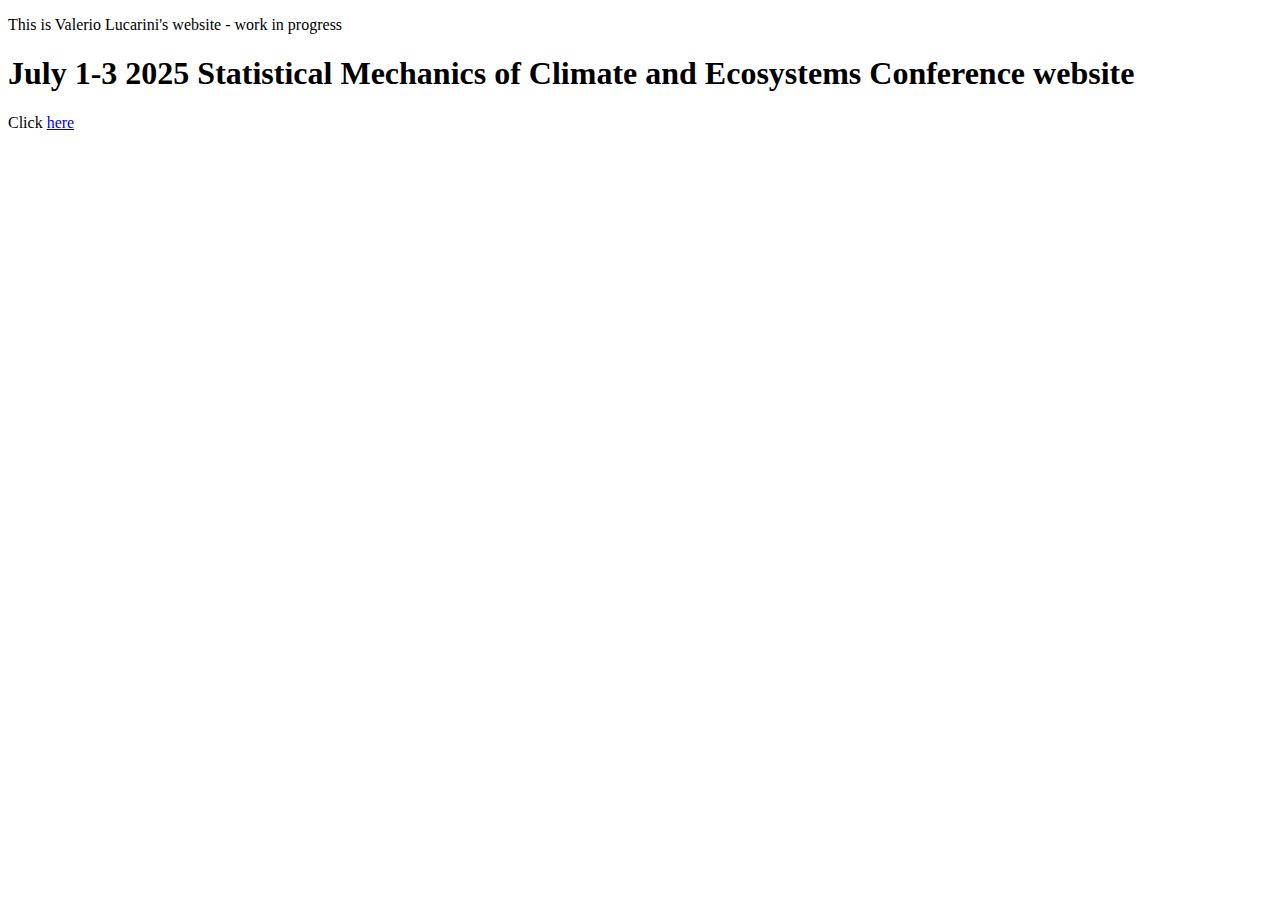
<file: index.html>
<!DOCTYPE HTML>

<html lang="en">
	<head>
		<title>This is Valerio Lucarini's website - work in progress</title>
		<meta charset="utf-8" />
		<meta name="viewport" content="width=device-width, initial-scale=1, user-scalable=no" />
	</head>
        <p>This is Valerio Lucarini's website - work in progress</p>
	<body>
        <h1>July 1-3 2025 Statistical Mechanics of Climate and Ecosystems Conference website</h1>
        <p>Click <a href="conference.html">here</a></p>
	</body>
</html>
</file>
